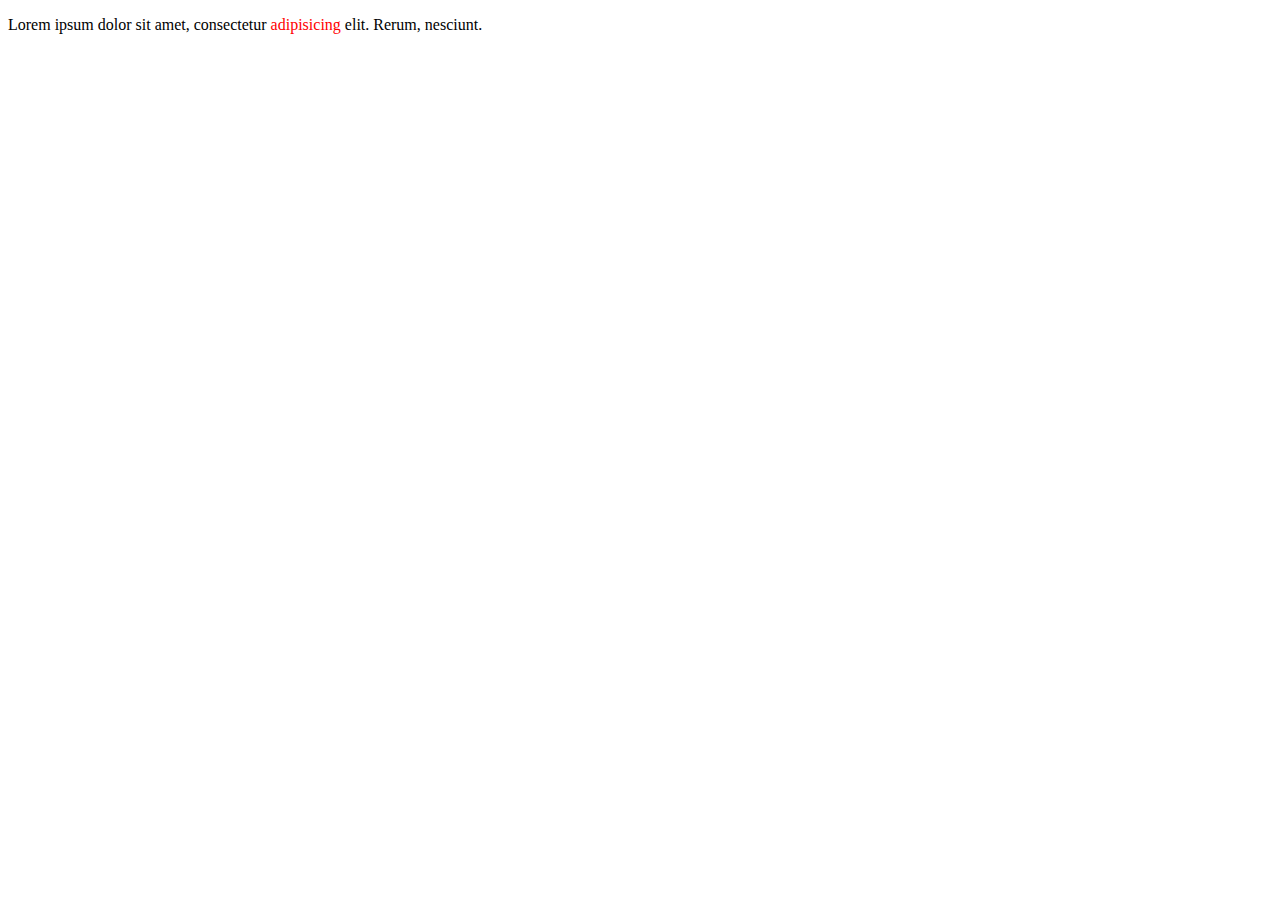
<file: aulasLionsTech/Aula-01/index.html>
<!DOCTYPE html>
<html lang="en">
<head>
    <meta charset="UTF-8">
    <meta name="viewport" content="width=device-width, initial-scale=1.0">
    <title>Lions Tech</title>
    <link rel="stylesheet" href="styles.css">
</head>
<body>
        <div class="conteiner">
            <div class="elements"></div>
        </div>

        <p>Lorem ipsum dolor sit amet, consectetur <span style="color: red">adipisicing</span>  elit. Rerum, nesciunt.</p>
</body>
</html>
</file>
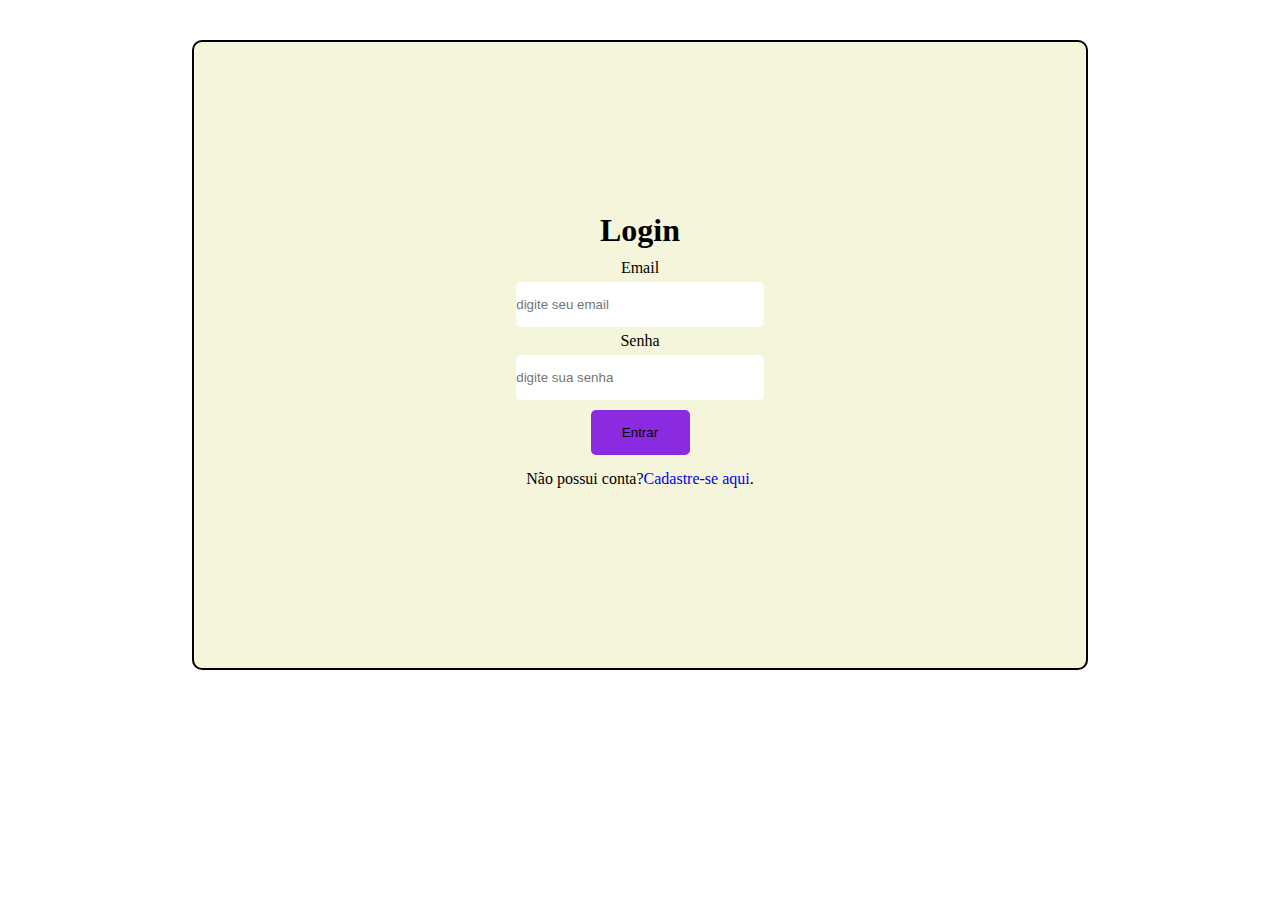
<file: aulasLionsTech/Aula-01/Aula-03/index.html>
<!DOCTYPE html>
<html lang="en">
<head>
    <meta charset="UTF-8">
    <meta name="viewport" content="width=device-width, initial-scale=1.0">
    <title>Cadastro</title>
    <link rel="stylesheet" href="styles.css">
</head>
<body>
    <div class="Login">
        <h1>Login</h1>
    <form>
      <div class="grid">  
    <label for="email">Email</label>
    <input type="email" id="email" placeholder="digite seu email">
    </div>
    <div class="grid">
    <label for="senha">Senha</label>
    <input type="password" name="senha" id="senha" placeholder="digite sua senha">
    </div>
    <button type="submit">Entrar</button>

    <p>Não possui conta?<a href="cadastro.html">Cadastre-se aqui</a>.</p>
        </form>
    </div>
         
</body>
</html>
</file>
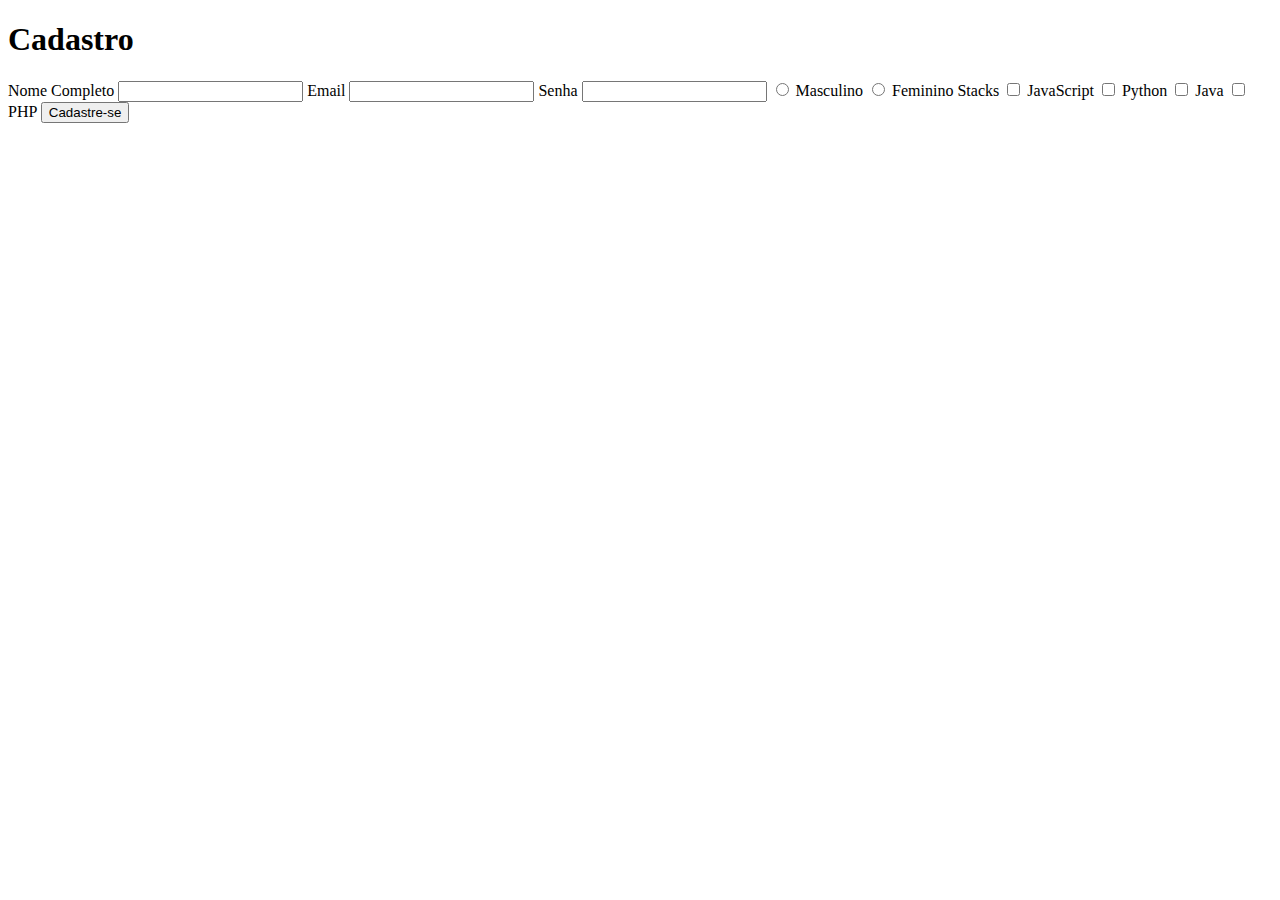
<file: aulasLionsTech/Aula-01/Aula-03/cadastro.html>
<!DOCTYPE html>
<html lang="en">
<head>
    <meta charset="UTF-8">
    <meta name="viewport" content="width=device-width, initial-scale=1.0">
    <title>Document</title>
</head>
<body>
    <div class="cadastro"> 
         <h1>Cadastro</h1>
        <form>
            <label for="nome">Nome Completo</label>
            <input type="text" id="nome">
    
            <label for="email">Email</label>
            <input type="email" name="email" id="email">
    
            <label for="senha">Senha</label>
            <input type="password" name="senha" id="senha">
    
            <input type="radio" name="sexo" id="sexo">
            <label for="sexo">Masculino</label>
    
            <input type="radio" name="sexo" id="sexo">
            <label for="sexo">Feminino</label>
    
            <label>Stacks</label>
    
            <input type="checkbox" name="stacks" id="js">
            <label for="js">JavaScript</label>
            <input type="checkbox" name="stacks" id="py">
            <label for="py">Python</label>
            <input type="checkbox" name="stacks" id="java">
            <label for="java">Java</label>
            <input type="checkbox" name="stacks" id="php">
            <label for="php">PHP</label>
    
            <button type="submit">Cadastre-se</button>
    
    </div>
   

</body>
</html>
</file>
<file: aulasLionsTech/Aula-01/styles.css>
body{
    background-image: url('https://wallpaperaccess.com/full/2221965.jpg');
    background-size: cover;
    background-position: relative;
    background-repeat: no-repeat;
    max-width: 100%;
}
.conteiner{
    bo
}
</file>
<file: aulasLionsTech/Aula-01/Aula-03/styles.css>
*{
    box-sizing: border-box;
    padding: 0%;
    margin: 0%;
    border: 0;
    outline: 0;
    text-decoration: none;
    list-style: none;
}
body{
    background-image: url("https://media3.giphy.com/media/v1.Y2lkPTc5MGI3NjExMWtnZ3V4Z2JvbjRwYWhndjQyOXU5eWVnM3pjOTJzMjljNzl5Y3phZSZlcD12MV9pbnRlcm5hbF9naWZfYnlfaWQmY3Q9Zw/s2qXK8wAvkHTO/giphy.gif");
}
.Login{
    display: flex;
    flex-direction: column;
    margin: 40px auto;
    align-items: center;
    justify-content: center;
    width: 70%;
    text-align: center;
    height: 70vh;
    border: solid 2px;
    border-radius: 10px;
    background-color: beige;
    gap: 5px;
}
.grid{
    display: grid;
    margin: 5px 0;
    gap: 5px;
}
.grid input{
    border-radius: 5px;
    height: 5vh;
}
button{
    background-color: blueviolet;
    width: 40%;
    height: 5vh;
    border-radius: 5px;
    margin: 5px;
}
button:hover{
    background-color: rgb(106, 24, 183);
    cursor: pointer;
    color: aliceblue;
}
button:active{
    background-color: rgb(156, 96, 213);
}
p{
    margin: 10px;
}
</file>
